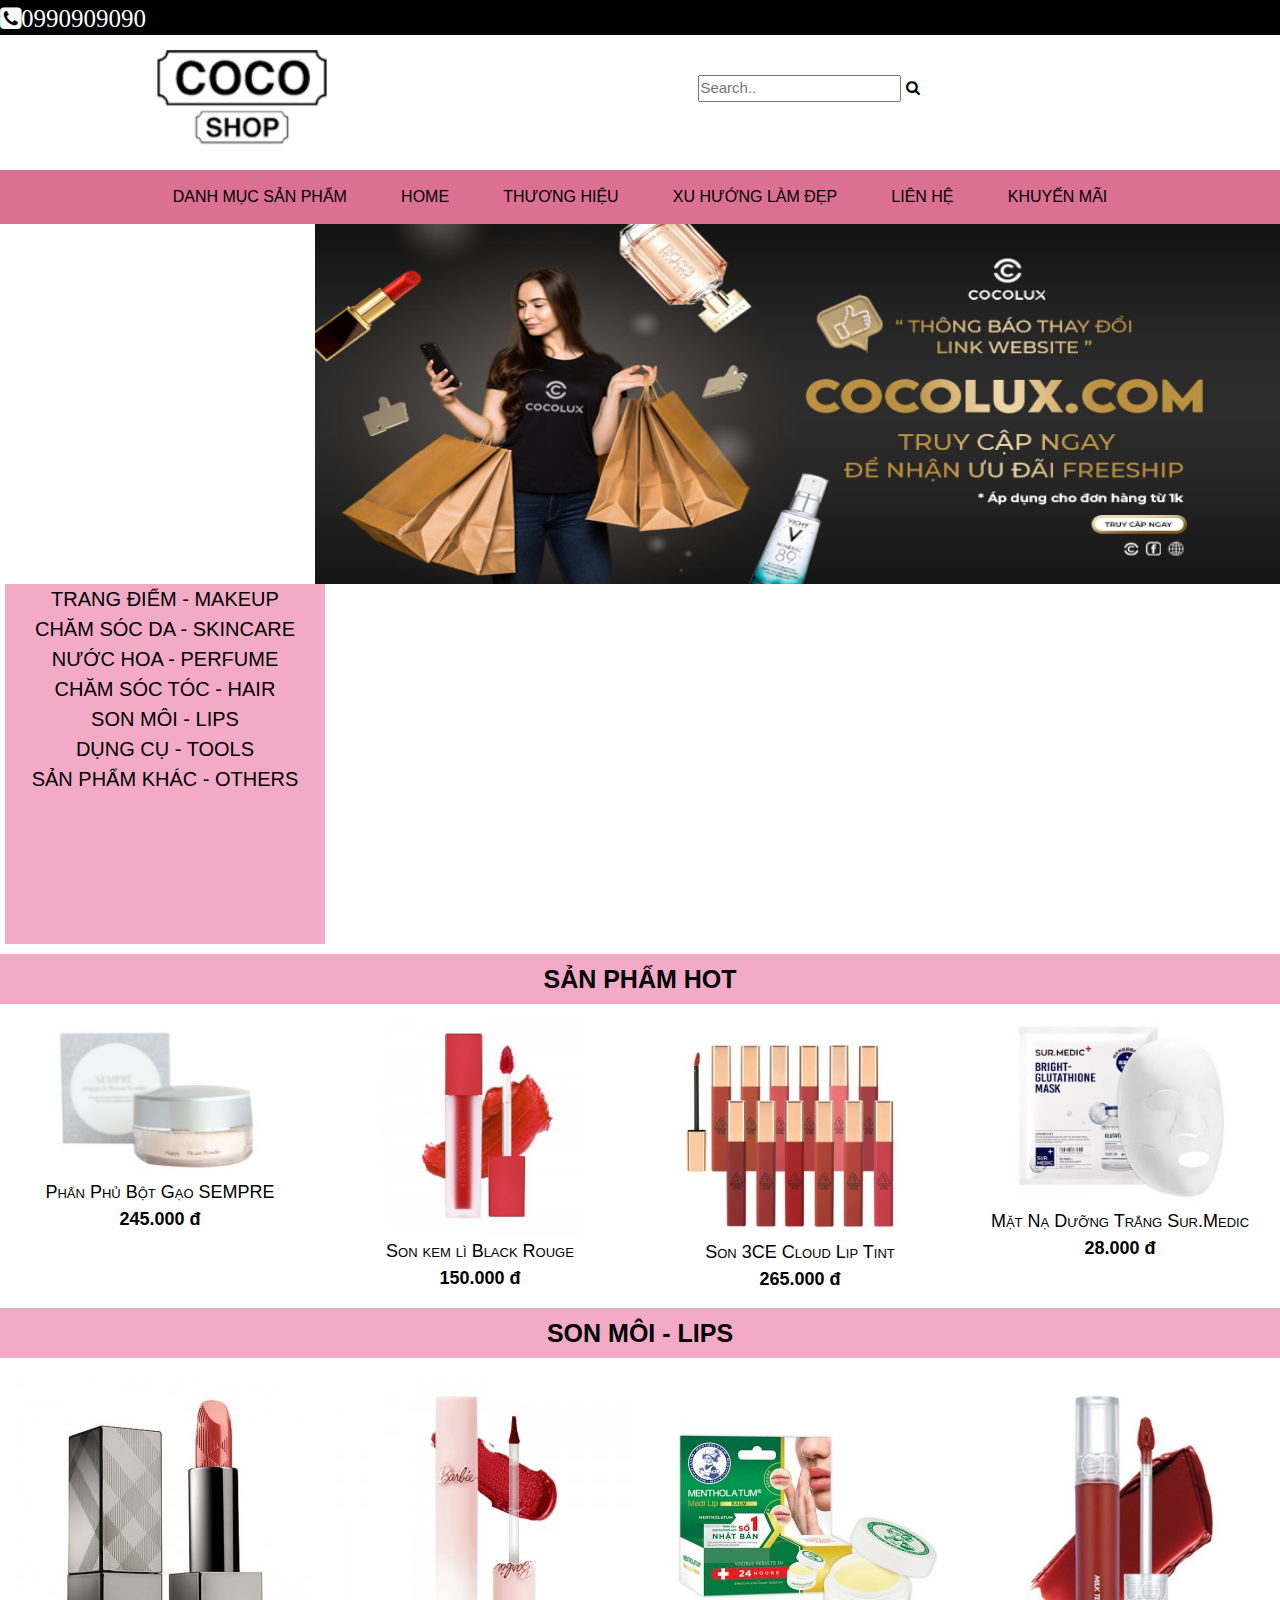
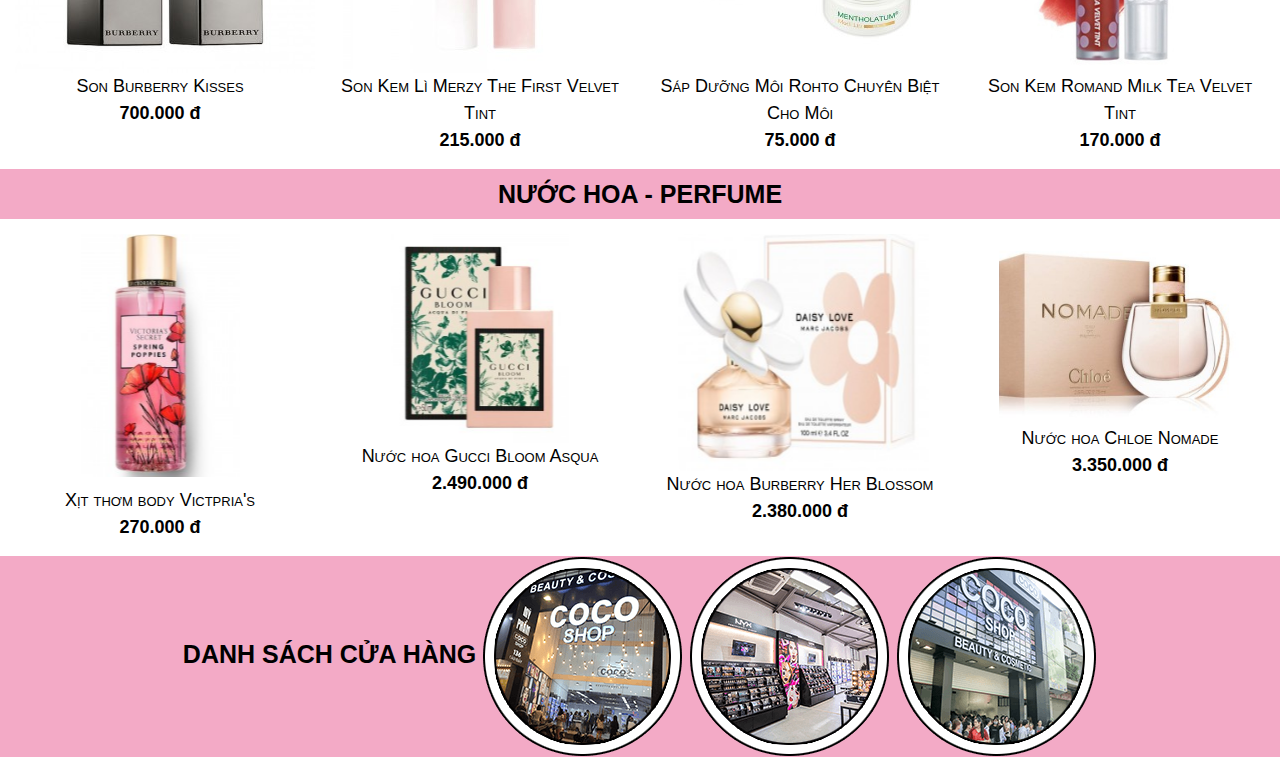
<file: index.html>
<!DOCTYPE html>
<html>
    <head>
        <meta charset="utf-8">
        <title>texthu1</title>
        <link rel="stylesheet" href="css/demo.css">
        <link rel="stylesheet" href="https://www.w3schools.com/w3css/4/w3.css">
        <link rel="stylesheet" href="https://cdnjs.cloudflare.com/ajax/libs/font-awesome/4.7.0/css/font-awesome.min.css">
    </head>
    <body>
        <div class="container ">
            <header>
                <div class="htop">
                    <div class="phone">
                        <i class="fa fa-phone-square pred">0990909090</i>
                    </div>
                        
                </div>
                <div class="hhome">
                    <div class="logo">
                        <a href="index.html"><img src="img/logohead-min.png"></a>
                       
                    </div>
                    <div id="search" class="item-cha">
                        <form action="">
                            <input type="text" placeholder="Search.." name="search">
                            <label for="search"><a href="#"><i class="fas fa fa-search"></i></a></label>
                        </form>
                    </div>
                    <div class="find"></div>
                </div>
                
            </header>
                <nav>
                    <div class="menu">
                        <ul class="hmenu">
                            <li><a href="#">DANH MỤC SẢN PHẨM</a></li>
                            <li><a href="#">HOME</a></li>
                            <li><a href="thuonghieu.html">THƯƠNG HIỆU</a></li>
                            <li><a href="xuhuong.html">XU HƯỚNG LÀM ĐẸP</a></li>
                            <li><a href="lienhe.html">LIÊN HỆ</a></li>
                            <li><a href="#">KHUYẾN MÃI</a></li>
                        </ul>
                    </div>
                </nav>
                <aside>
                    
                    
                    <div class="col_4">
                        <img src="img/coco (1).jpg" alt="">
                        <ul class="vmenu">
                            <li><a href="#" >TRANG ĐIỂM - MAKEUP</a><br>
                                <ul class="sub-menu">
                                    <li><a href="kem.html">Kem Lót</a></li>
                                    <li><a href="phannuoc.html">Phấn Nước</a></li>
                                    <li><a href="#">Phấn Phủ</a></li>
                                    <li><a href="#">Kẻ Mắt</a></li>
                                </ul>
                            </li>
                            <li><a href="#" >CHĂM SÓC DA - SKINCARE</a><br>
                                <ul class="sub-menu">
                                    <li><a href="#">Tẩy Trang</a></li>
                                    <li><a href="#">Tẩy Da Chết</a></li>
                                    <li><a href="#">Sữa Dưỡng </a></li>
                                    <li><a href="#">Kem Dưỡng</a></li>
                                    <li><a href="#">Kem Mắt</a></li>
                                    <li><a href="#">Mặt Nạ</a></li>
                                </ul>
                            </li>
                            <li><a href="#" >NƯỚC HOA - PERFUME</a><br>
                                <ul class="sub-menu">
                                    <li><a href="#">Nước Hoa Vùng Kính</a></li>
                                    <li><a href="#">Nước Hoa baby</a></li>

                                </ul>
                            </li>
                            <li><a href="#" >CHĂM SÓC TÓC - HAIR</a><br>
                                <ul class="sub-menu">
                                    <li><a href="#">Thuốc Nhuộm Tóc</a></li>
                                    <li><a href="#">Dầu Gọi/ Xả</a></li>
                                    <li><a href="#">Dưỡng Tóc</a></li>
                                    <li><a href="#">Ủ Tóc</a></li>
                                </ul>
                            </li>
                            <li><a href="#" >SON MÔI - LIPS</a><br>
                                <ul class="sub-menu">
                                    <li><a href="#">Son Dưỡng</a></li>
                                    <li><a href="#">Son Kem</a></li>
                                    <li><a href="#">Son Thỏi</a></li>
                                    <li><a href="#">Sản Phẩm Dưỡng Môi</a></li>
                                </ul>
                            </li>
                            <li><a href="#" >DỤNG CỤ - TOOLS</a><br>
                                <ul class="sub-menu">
                                    <li><a href="#">Mi Gỉa</a></li>
                                    <li><a href="#">Bông Tẩy Trang</a></li>
                                    <li><a href="#">Cọ Trang Điểm</a></li>
                                    <li><a href="#">Giấy Thấm Dầu</a></li>
                                </ul>
                            </li>
                            <li><a href="#" >SẢN PHẨM KHÁC - OTHERS</a>
                                <ul class="sub-menu">
                                    <li><a href="#">Kem Đánh Răng</a></li>
                                    <li><a href="#">Trà Giam Cân</a></li>
                                </ul>
                            </li>
                        </ul>
                    </div>
                </aside>
                <article></article> 
                <footer>SẢN PHẨM HOT </footer>
                <div class="column">
                    <div class="san-pham">
                        <img src="img/hinh3.PNG">
                        <div class="ten">Phấn Phủ Bột Gạo SEMPRE</div>
                        <div class="gia"> 245.000 đ
                        </div>
                    </div>
                </div>

                <div class="column">
                    <div class="san-pham">
                        <img src="img/hinh4.PNG">
                        <div class="ten">Son kem lì Black Rouge</div>
                        <div class="gia"> 150.000 đ
                        </div>
                    </div>
                </div>

                <div class="column">
                    <div class="san-pham">
                        <img src="img/hinh5.PNG">
                        <div class="ten">Son 3CE Cloud Lip Tint</div>
                        <div class="gia"> 265.000 đ
                        </div>
                    </div>
                </div>

                <div class="column">
                    <div class="san-pham">
                        <img src="img/hinh6.PNG">
                        <div class="ten">Mặt Nạ Dưỡng Trắng Sur.Medic</div>
                        <div class="gia"> 28.000 đ
                        </div>
                    </div>
                </div>
            
            <footer>SON MÔI - LIPS</footer>
            <div class="box1">
                <div class="san-pham">
                    <img src="img/T1.jpg">
                    <div class="ten">Son Burberry Kisses</div>
                    <div class="gia"> 700.000 đ
                    </div>
                </div>
            </div>

            <div class="box1">
                <div class="san-pham">
                    <img src="img/T2.jpg">
                    <div class="ten">Son Kem Lì Merzy The First Velvet Tint</div>
                    <div class="gia"> 215.000 đ
                    </div>
                </div>
            </div>
                
            <div class="box1">
                <div class="san-pham">
                    <img src="img/T3.jpg">
                    <div class="ten">Sáp Dưỡng Môi Rohto Chuyên Biệt Cho Môi</div>
                    <div class="gia"> 75.000 đ
                    </div>
                </div>
            </div>

            <div class="box1">
                <div class="san-pham">
                    <img src="img/T4.jpg">
                    <div class="ten">Son Kem Romand Milk Tea Velvet Tint</div>
                    <div class="gia"> 170.000 đ
                    </div>
                </div>
            </div>
            <footer>NƯỚC HOA - PERFUME </footer>
            <div class="box1">
                <div class="san-pham">
                    <img src="img/t1.PNG">
                    <div class="ten">Xịt thơm body Victpria's</div>
                    <div class="gia"> 270.000 đ
                    </div>
                </div>
            </div>

            <div class="box1">
                <div class="san-pham">
                    <img src="img/t2.PNG">
                    <div class="ten">Nước hoa Gucci Bloom Asqua</div>
                    <div class="gia"> 2.490.000 đ
                    </div>
                </div>
            </div>

            <div class="box1">
                <div class="san-pham">
                    <img src="img/t3.PNG">
                    <div class="ten">Nước hoa Burberry Her Blossom</div>
                    <div class="gia"> 2.380.000 đ
                    </div>
                </div>
            </div>

            <div class="box1">
                <div class="san-pham">
                    <img src="img/t4.PNG">
                    <div class="ten">Nước hoa Chloe Nomade</div>
                    <div class="gia"> 3.350.000 đ
                    </div>
                </div>
            </div>
                     
               
            <footer>DANH SÁCH CỬA HÀNG
                <img src="img/F1.png">
                <img src="img/f2.png">
                <img src="img/f3.png">
            </footer>


        </div>
    </body>
</html>
</file>
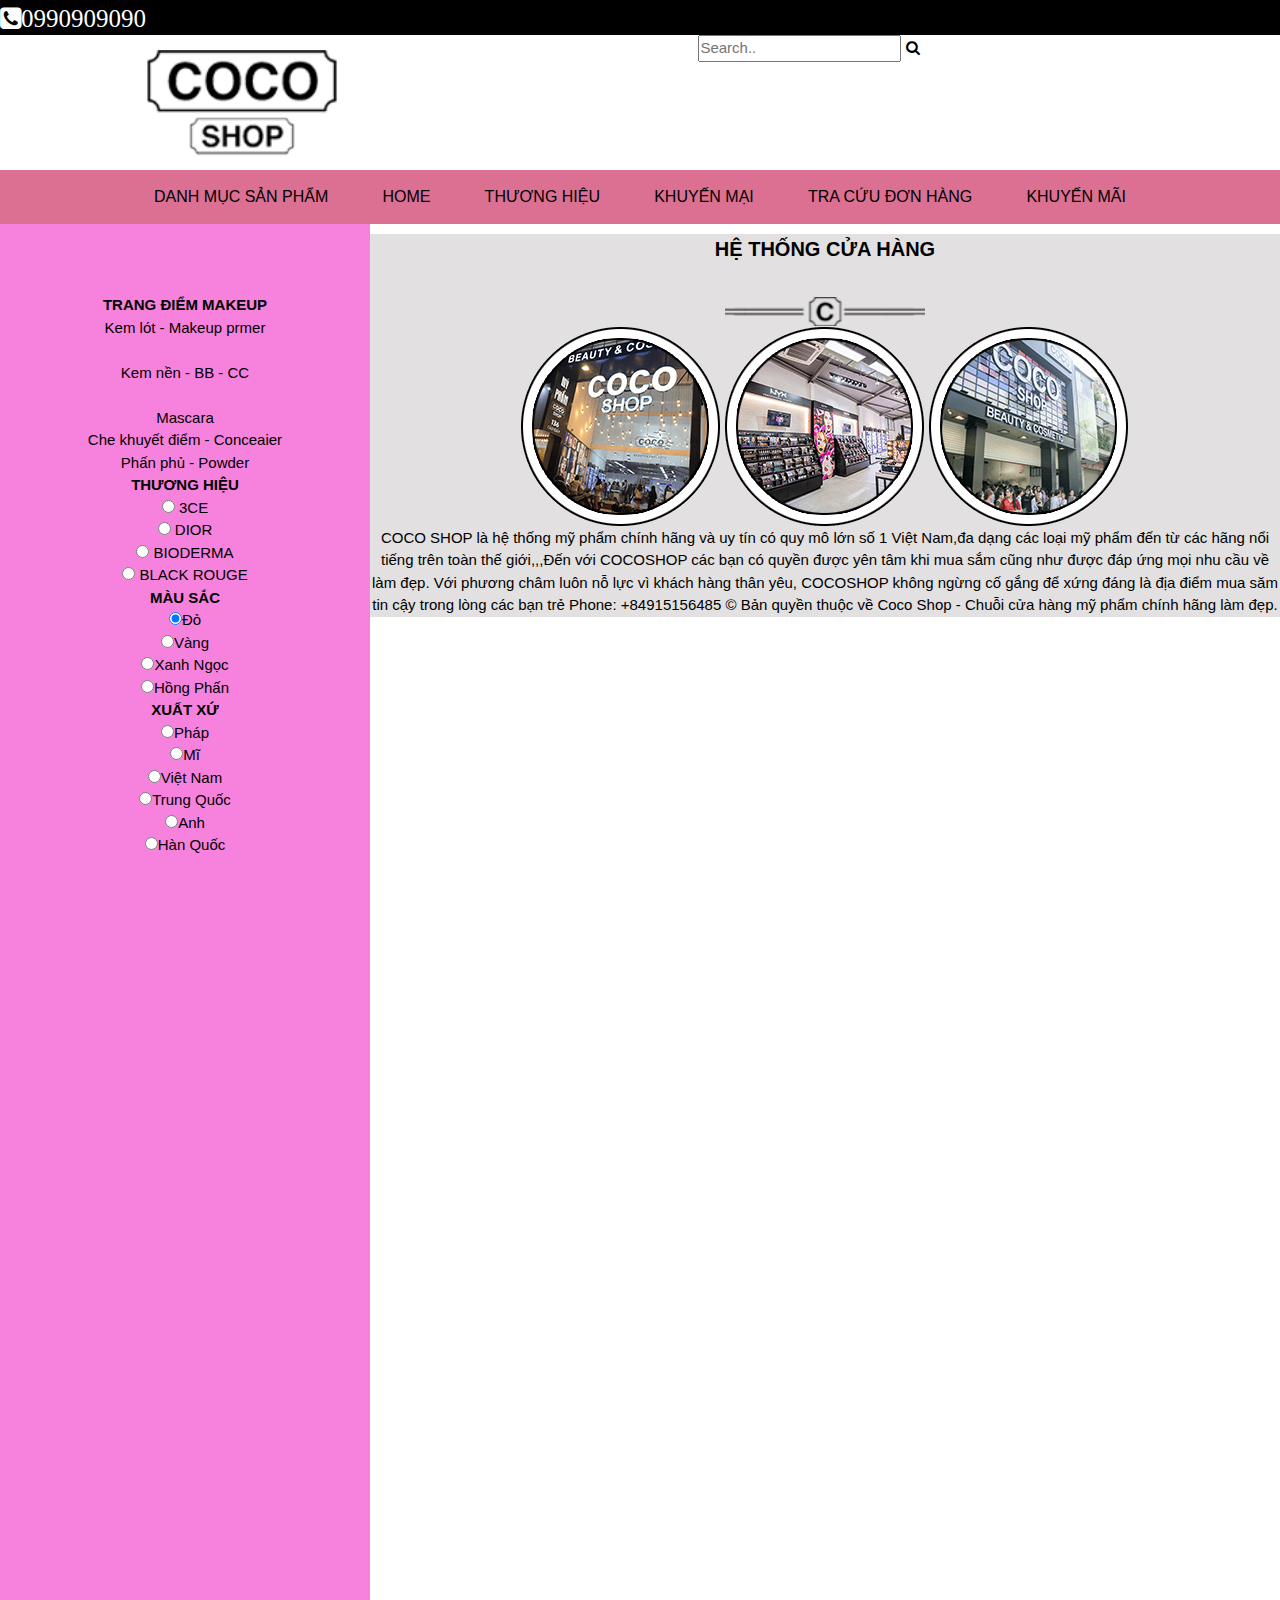
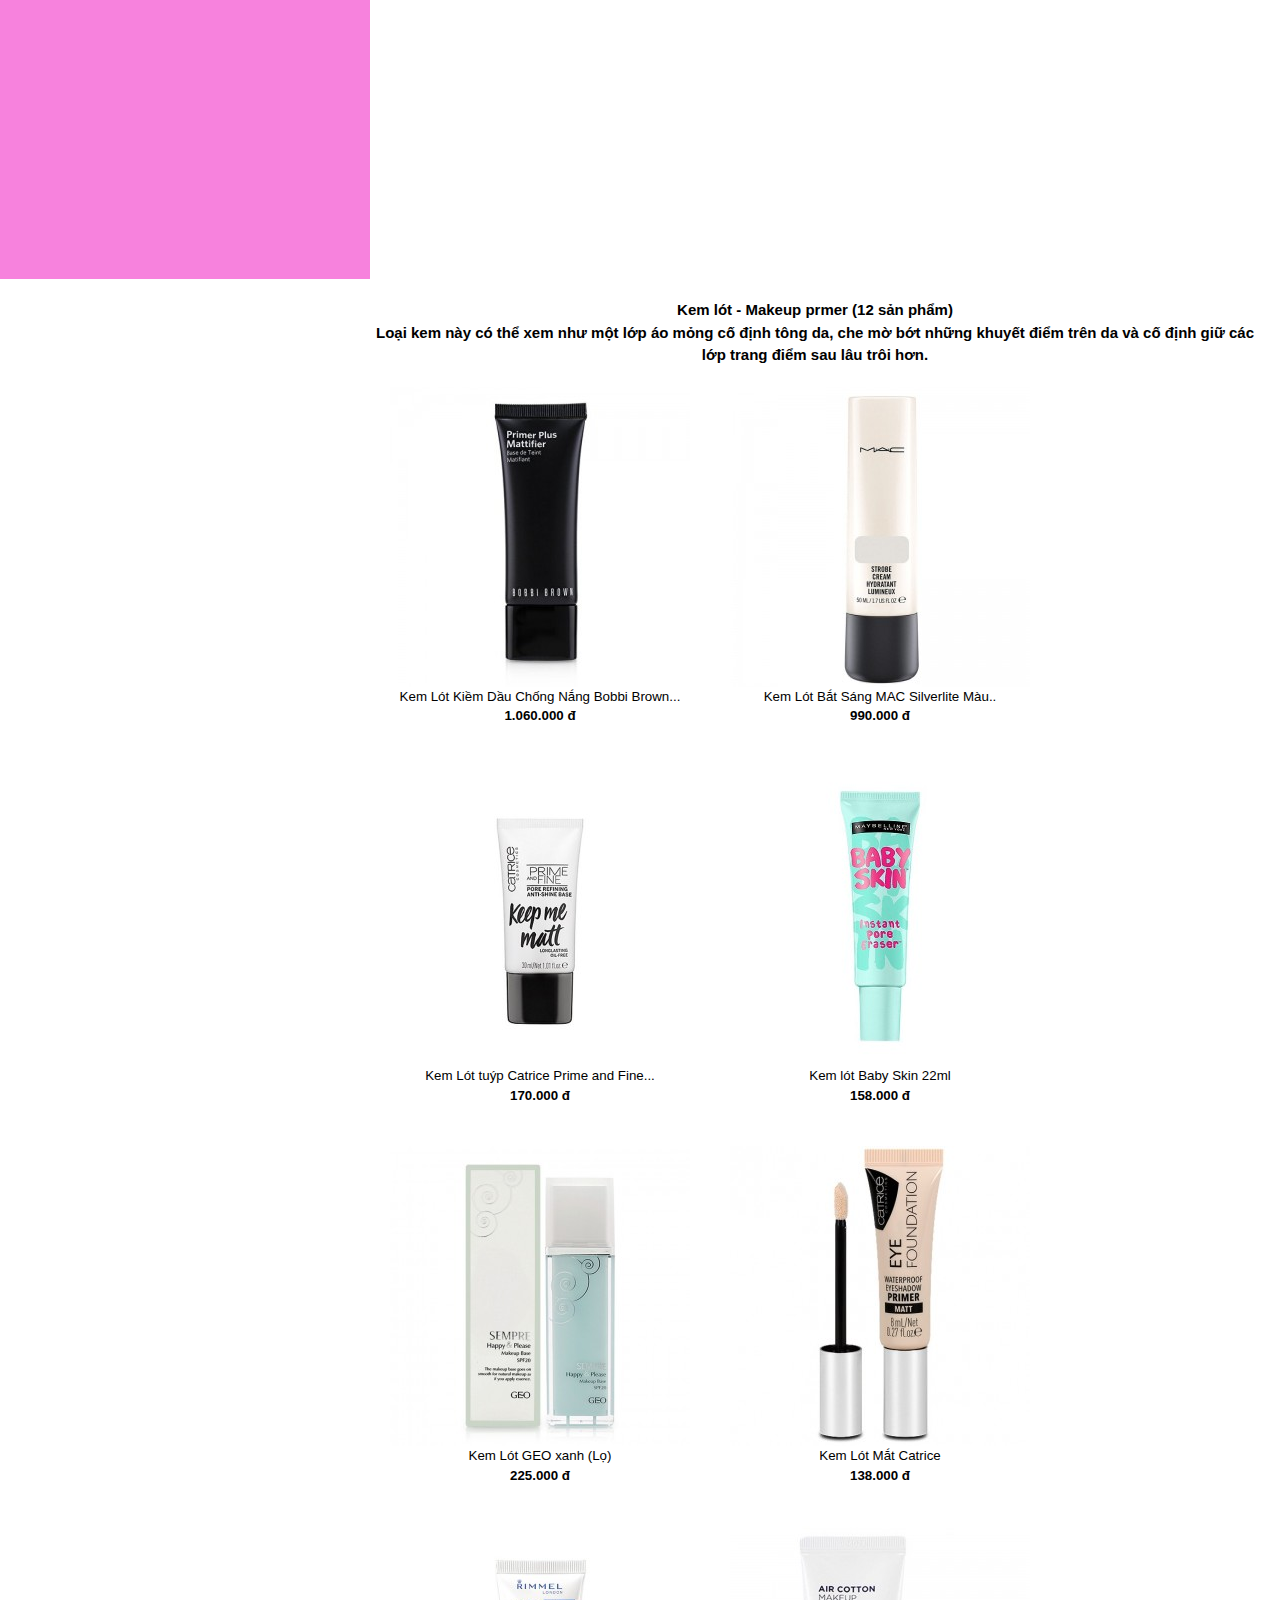
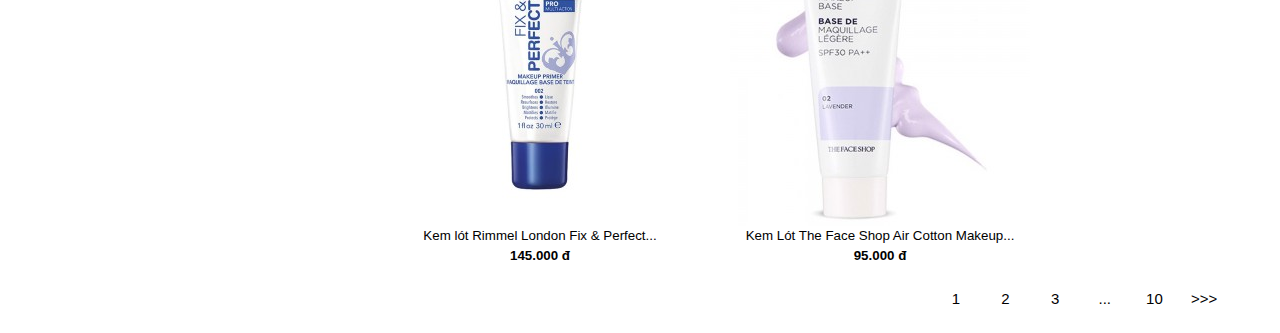
<file: kem.html>
<!DOCTYPE html>
<html>
    <head>
        <meta charset="utf-8">
        <title>Kem lót</title>
        <link rel="stylesheet" href="https://www.w3schools.com/w3css/4/w3.css">
        <link rel="stylesheet" href="https://cdnjs.cloudflare.com/ajax/libs/font-awesome/4.7.0/css/font-awesome.min.css">
    </head>
    <style>
        *{
    padding: 0px;
    margin: 0px;
}
.container{
    min-height: 2000px;
    max-width: 1300px;
    text-align: center;
    margin: 0 auto;
    background-color: white;
}

.hmenu{
    list-style: none;
    background-color: palevioletred;
}
.hmenu>li{
    display: inline-block;
    margin: 0 10px;
    position: relative;
}
.hmenu>li>a{
    text-decoration: none;
    font-size: 12pt;
    color: black;
    display: block;
    padding: 15px;
}
.hhome>.logo{
    width: 15%;
    height: 5px;
    margin: 15px 0px 10px;
    float: left;
}
.hhome>.logo img{
    width: 100%;
}
header{
    width: 100%;
    height: 170px;
    float: left;
    

}
.htop{
    width: 100%;
    height: 35px;
    background-color: black;
}
.htop>.phone{
    color: white;
    float: left;
    font-size: 25px;
}
.hhome{
    width: 100%;
    height: 135px;
    background-color: white
}
.footer{
    background-color: rosybrown;
}
.vmenu>.kem{
    background-color: aqua;
    list-style: none;
    float: left;
    font-size: 20px;
}
.col2>.float{
    float: left;
    list-style: none;
    min-height: 300px;
    width: 26%;
    background-color: paleturquoise;
    font-size: 15px;
    font-variant: small-caps;
    margin: 5px;
    bottom: 5px;
}
.col2>.right{
    
    list-style: none;
    font-weight: bold;
    font-size: 15px;

}


aside{
    margin: 0 auto;
    width: 370px;
    min-height: 1655px;
    background-color: rgb(247, 130, 221);
    float: left;
    padding: 70px;
}

article{
    padding: 20px;
    width: 930px;
    min-height: 550px;
    background-color: white;
    float: right;

}
.kem{
    font-weight: bold;
}
.hmenu>li:hover>a{
    color: plum;
}
.trangdiemakeup a{
    text-decoration: none;
    color: black;
}
.trangdiemakeup a:hover{
    text-decoration: underline;
}
.sneaker img{
    width: 250px;
    border-radius: 20px;
    padding-top: 10px ;
    
}
.shoes .Cushion a{
    font-size: 10pt;
    color: black;
    text-decoration: none;
    text-align: center;
    float: left;
    padding: 20px;

}
tr td{
    width: 30px;
    border-collapse: separate;
    text-align: center;
    
}
table{
    width: 300px;
    margin-right: 30px;
}

td:hover {
    background-color: rgb(131, 121, 121);
    transition: 1.5s;
}
footer img:hover{
    transition: none;
    transform: none;
}
footer img{
    width: 200px;
}
footer{
    background-color: #cac6c68a;
}
footer .product3{
    margin-left: 100px;
}
h4{
    font-weight: bold;
   text-align: center;
    
}

    </style>
    <body>
        <div class="container ">
            <header>
                <div class="htop">
                    <div class="phone">
                        <i class="fa fa-phone-square pred">0990909090</i> 
                    </div>
                </div>
                <div class="hhome">
                    <div class="logo">
                        <a href="index.html"><img src="img/logohead-min.png"></a>
                    </div>
                    <div id="search" class="item-cha">
                        <form action="">
                            <input type="text" placeholder="Search.." name="search">
                            <label for="search"><a href="#"><i class="fas fa fa-search"></i></a></label>
                        </form>
                    </div>
                    <div class="find"></div>
                </div>
                
            </header>
                <nav>
                    <div class="menu">
                        <ul class="hmenu">
                            <li><a href="#">DANH MỤC SẢN PHẨM</a></li>
                            <li><a href="#">HOME</a></li>
                            <li><a href="#">THƯƠNG HIỆU</a></li>
                            <li><a href="#">KHUYẾN MẠI</a></li>
                            <li><a href="#">TRA CỨU ĐƠN HÀNG</a></li>
                            <li><a href="#">KHUYẾN MÃI</a></li>
                        </ul>
                    </div>
                </nav>
                <aside>
                    <p><b>TRANG ĐIỂM MAKEUP</b></p>
                    <div class="trangdiemakeup">
                    
                    <p><a href=""> Kem lót - Makeup prmer</a></p><br>
                    <p><a href=""> Kem nền - BB - CC</a></p><br>
                    <p><a href="">Mascara</a></p>
                    <p><a href="">Che khuyết điểm - Conceaier</a></p>
                    <p><a href="">Phấn phủ - Powder</a></p>
        
                    </div>
                    <p><b>THƯƠNG HIỆU</b></p>
                    <label class="thuonghieu">
                        <input type="radio" name="thuonghieu"> 3CE <br>
                        <input type="radio" name="thuonghieu"> DIOR<br>
                        <input type="radio" name="thuonghieu"> BIODERMA <br>
                        <input type="radio" name="thuonghieu">  BLACK ROUGE
                    </label>
                    <p><b>MÀU SẮC</b></p>
                    <label class="mausac">
                        <label><input type="radio" name="gender" checked>Đỏ </label><br>
                        <label><input type="radio" name="gender" >Vàng </label><br>
                        <label><input type="radio" name="gender" >Xanh Ngọc </label><br>
                        <label><input type="radio" name="gender" >Hồng Phấn </label>
                    </label>
                    <p><b>XUẤT XỨ</b></p>
                    <label class="xuatxu">
                        <input type="radio" name="xuatxu">Pháp <br>
                        <input type="radio" name="xuatxu">Mĩ <br>
                        <input type="radio" name="xuatxu">Việt Nam<br>
                        <input type="radio" name="xuatxu">Trung Quốc <br>
                        <input type="radio" name="xuatxu">Anh <br>
                        <input type="radio" name="xuatxu">Hàn Quốc <br>
                    </label>
                </aside>
                <article>
                    <div class="kem">
                        <p>Kem lót - Makeup prmer (12 sản phẩm)</p>
                        <p>Loại kem này có thể xem như một lớp áo mỏng cố định tông da, che mờ bớt những khuyết điểm trên da và cố định giữ các lớp trang điểm sau lâu trôi hơn.</p>
                    </div>
                    <div class="shoes">
                        <div class="Cushion">
                        <a href="#">
                            <img src="img/A1.jpg">
                            <p>Kem Lót Kiềm Dầu Chống Nắng Bobbi Brown...</p>
                            <b class="maudo">1.060.000 đ</b>
                        </a>
                    </div>
                    <div class="Cushion">
                        <a href="#">
                            <img src="img/A2.jpg">
                            <p>Kem Lót Bắt Sáng MAC Silverlite Màu..</p>
                            <b class="maudo">990.000 đ</b>
                        </a>
                    </div>
                    <div class="Cushion">
                        <a href="#">
                            <img src="img/A3.jpg">
                            <p>Kem Lót tuýp Catrice Prime and Fine...</p>
                            <b class="maudo">170.000 đ</b>
                        </a>
                    </div>
                    <div class="Cushion">
                        <a href="#">
                            <img src="img/A4.jpg">
                            <p>Kem lót Baby Skin 22ml</p>
                            <b class="maudo">158.000 đ</b>
                        </a>
                    </div>
                    <div class="Cushion">
                        <a href="#">
                            <img src="img/A5.jpg">
                            <p>Kem Lót GEO xanh (Lọ)</p>
                            <b class="maudo">225.000 đ</b>
                        </a>
                    </div>
                    <div class="Cushion">
                        <a href="#">
                            <img src="img/A7.jpg">
                            <p>Kem Lót Mắt Catrice</p>
                            <b class="maudo">138.000 đ</b>
                        </a>
                    </div>
                    <div class="Cushion">
                        <a href="#">
                            <img src="img/A8.jpg">
                            <p>Kem lót Rimmel London Fix & Perfect...</p>
                            <b class="maudo">145.000 đ</b>
                        </a>
                    </div>
                    <div class="Cushion">
                        <a href="#">
                            <img src="img/A6.jpg">
                            <p>Kem Lót The Face Shop Air Cotton Makeup...</p>
                            <b class="maudo">95.000 đ</b>
                        </a>
                    </div>
                    
                    <table border="0" align="right">
                        <a href="sanpham.html">
                        <tr>
                            <td>1</td>
                            <td>2</td>
                            <td>3</td>
                            <td>...</td>
                            <td>10</td>
                            <td>>>></td>
                        </tr>
                    </a>
                    </table>

                    </article>
                    <footer>
                        <div class="lienhe footer-item">
                            <h4 >HỆ THỐNG CỬA HÀNG</h4>
                            <br>
                            <img src="img/icon-header.png"><br>
                            <img src="img/F1.png">
                            <img src="img/f2.png">
                            <img src="img/f3.png">
                            
                        </div>
                        <div class="product footer-item">
                            <div class="product3">
                                <p>COCO SHOP là hệ thống mỹ phẩm chính hãng và uy tín có quy mô lớn số 1 Việt Nam,đa dạng các loại mỹ phẩm đến từ các hãng nổi tiếng trên toàn thế giới,,,Đến  với COCOSHOP các bạn có quyền được yên tâm khi mua sắm cũng như được đáp ứng mọi nhu cầu về làm đẹp. Với phương châm luôn nỗ lực vì khách hàng thân yêu, COCOSHOP không ngừng cố gắng để xứng đáng là địa điểm mua săm tin cậy trong lòng các bạn trẻ

                                    Phone: +84915156485
                                    © Bản quyền thuộc về Coco Shop - Chuỗi cửa hàng mỹ phẩm chính hãng làm đẹp. </p>
                        </div>
                        </div>
                       
                    </footer>
    </div>
                
    </body>
</html>
</file>
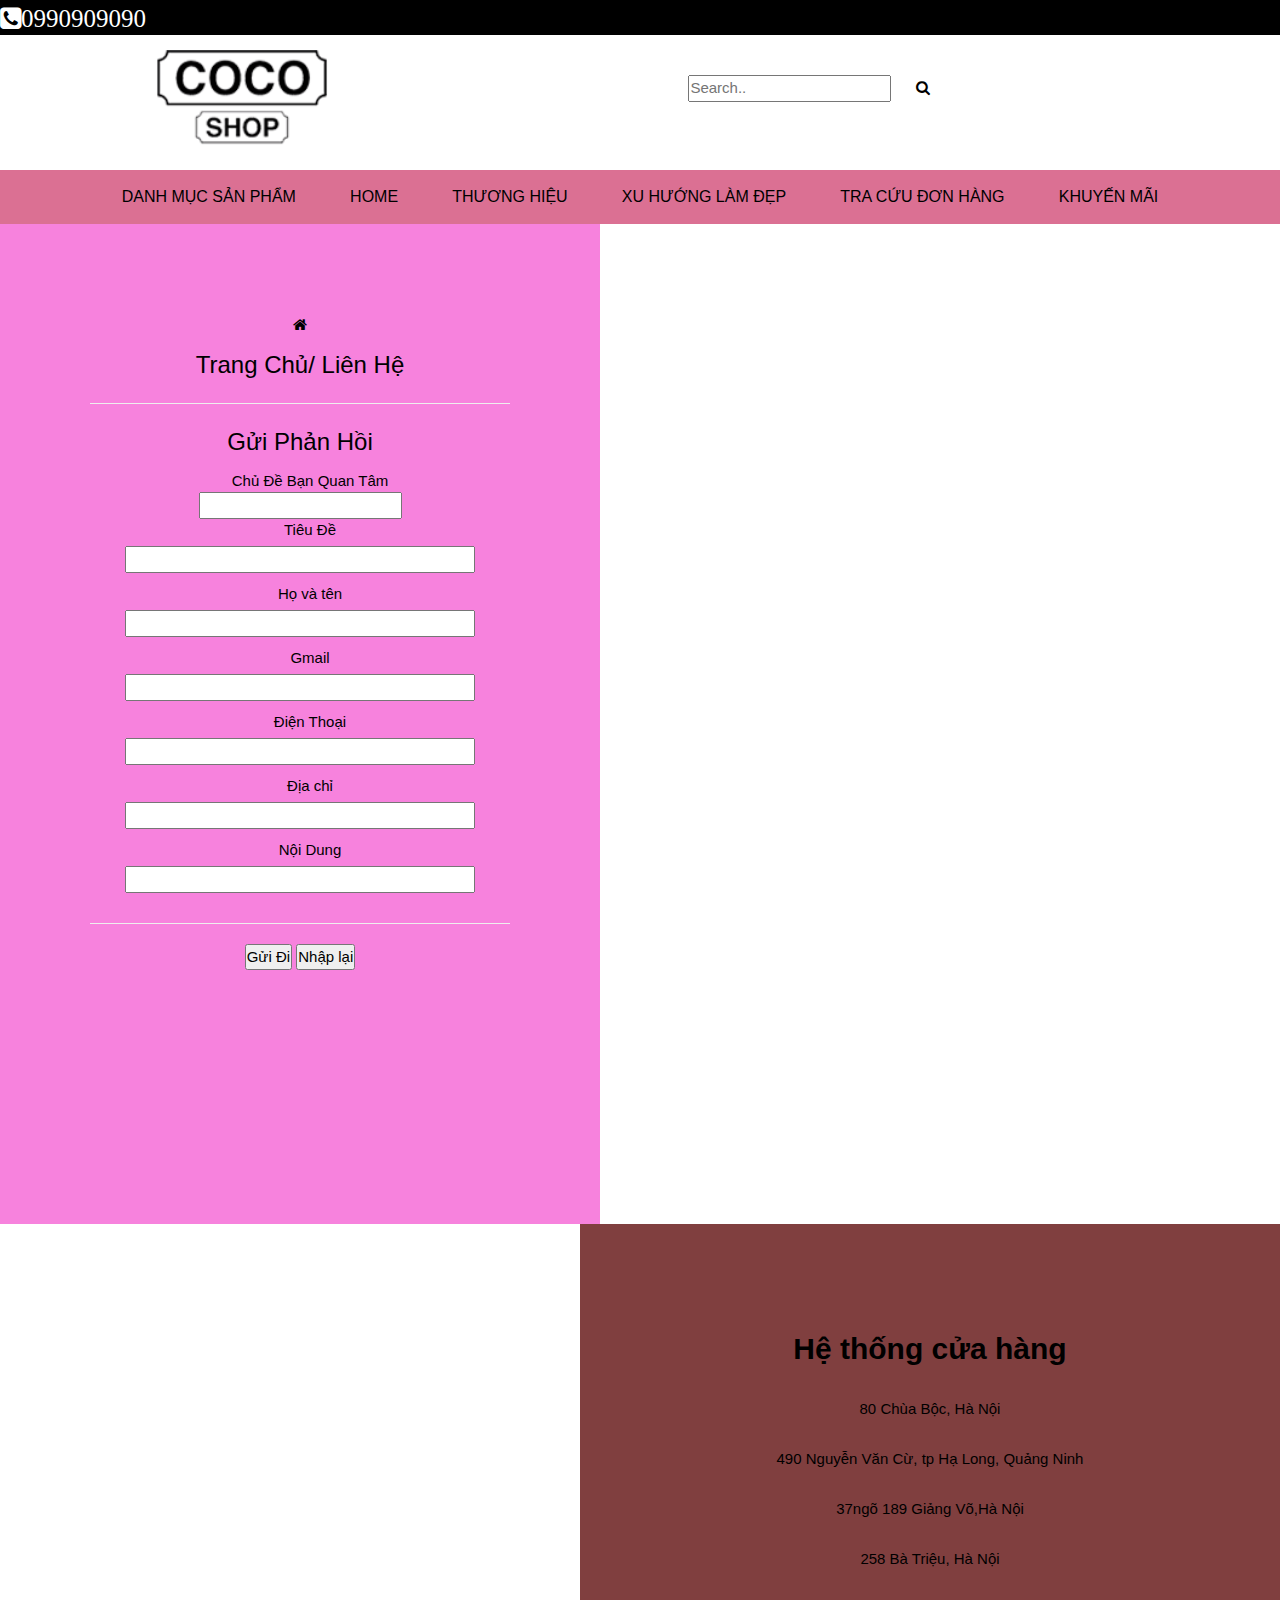
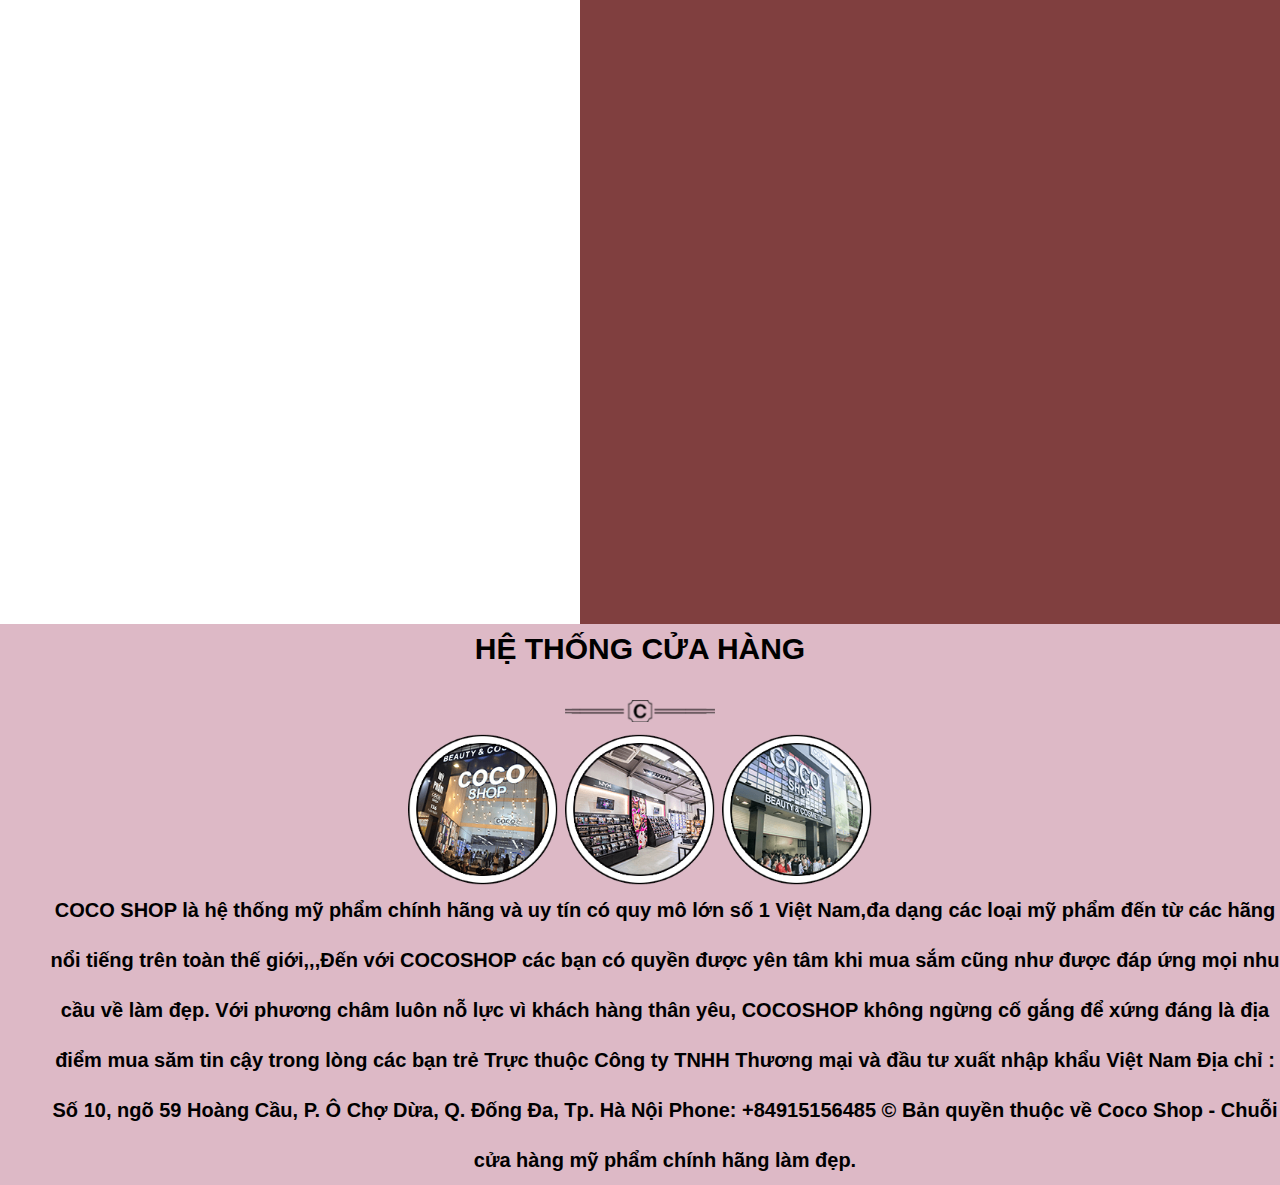
<file: lienhe.html>
<!DOCTYPE html>
<html>
    <head>
        <meta charset="utf-8">
        <title>texthu1</title>
        <link rel="stylesheet" href="css/demo.css">
        <link rel="stylesheet" href="https://www.w3schools.com/w3css/4/w3.css">
        <link rel="stylesheet" href="https://cdnjs.cloudflare.com/ajax/libs/font-awesome/4.7.0/css/font-awesome.min.css">
    </head>
    <style>
        aside{
    margin: 0 auto;
    width: 600px;
    min-height: 1000px;
    background-color: rgb(247, 130, 221);
    float: left;
    padding: 90px;
}

article{
    padding: 90px;
    width: 700px;
    min-height: 1000px;
    background-color:rgb(128, 63, 63);
    float: right;

}
.control{
    width: 350px;
    margin: 5px 10px 10px 10px;
    outline: none;
    font-variant: small-caps;
    
}

label{
    color: black;
    margin-left: 20px;
}
footer img{
    width: 150px;
}
footer{
    background-color: #cac6c68a;
   
}
footer .product3{
    margin-left: 50px;
    font-size: 20px;
}
h2{
    font-weight: bold;
   
                
}



    </style>
    <body>
        <div class="container ">
            <header>
                <div class="htop">
                    <div class="phone">
                        <i class="fa fa-phone-square pred">0990909090</i>

                    </div>
                </div>
                <div class="hhome">
                    <div class="logo">
                        <a href="index.html"><img src="img/logohead-min.png"></a>
                       
                    </div>
                    <div id="search" class="item-cha">
                        <form action="">
                            <input type="text" placeholder="Search.." name="search">
                            <label for="search"><a href="#"><i class="fas fa fa-search"></i></a></label>
                        </form>
                    </div>
                    <div class="find"></div>
                </div>
                
            </header>
                <nav>
                    <div class="menu">
                        <ul class="hmenu">
                            <li><a href="#">DANH MỤC SẢN PHẨM</a></li>
                            <li><a href="#">HOME</a></li>
                            <li><a href="thuonghieu.html">THƯƠNG HIỆU</a></li>
                            <li><a href="#">XU HƯỚNG LÀM ĐẸP</a></li>
                            <li><a href="#">TRA CỨU ĐƠN HÀNG</a></li>
                            <li><a href="#">KHUYẾN MÃI</a></li>
                        </ul>
                    </div>
                </nav>
                <aside>
                    <i class="fa fa-home"></i>
                    <h3>Trang Chủ/ Liên Hệ</h3>
                    
                    <hr>
                    <h3>Gửi Phản Hồi</h3>
                    <form action="">
                        <label for="">Chủ Đề Bạn Quan Tâm</label><br>
                        <input list="Chủ Đề Bạn Quan Tâm">
                        <datalist id="Chủ Đề Bạn Quan Tâm">
                            <option value="Thông báo lỗi"></option>
                            <option value="Chủ bạn quan tâm"></option>
                            <option value="Góp ý cải tiến"></option>
                            
                        </datalist><br>
                        <label >Tiêu Đề</label><br>
                        <input class="control" type="text"><br>
                
                        <label >Họ và tên</label><br>
                        <input class="control" type="text"><br>

                        <label >Gmail</label><br>
                        <input class="control" type="text"><br>

                        <label >Điện Thoại</label><br>
                        <input class="control" type="text"><br>

                        <label >Địa chỉ</label><br>
                        <input class="control" type="text"><br>
                        <label >Nội Dung</label><br>
                        <input class="control" type="text"><br>
                        <hr>
                        <button type="submit">Gửi Đi</button>

                        <button type="reset">Nhập lại</button>

                    </form>    
                </aside>
                <article>
                    <h2>Hệ thống cửa hàng</h2>
                    <p>80 Chùa Bộc, Hà Nội</p>
                    <p>490 Nguyễn Văn Cừ, tp Hạ Long, Quảng Ninh</p>
                    <p>37ngõ 189 Giảng Võ,Hà Nội</p>
                    <p>258 Bà Triệu, Hà Nội</p>
                </article>
                <footer>
                    <footer>
                        <div class="lienhe footer-item">
                            <h2>HỆ THỐNG CỬA HÀNG</h2>
                            <img src="img/icon-header.png"><br>
                            <img src="img/F1.png">
                            <img src="img/f2.png">
                            <img src="img/f3.png">
                            
                        </div>
                        <div class="product footer-item">
                            <div class="product3">
                                <p>COCO SHOP là hệ thống mỹ phẩm chính hãng và uy tín có quy mô lớn số 1 Việt Nam,đa dạng các loại mỹ phẩm đến từ các hãng nổi tiếng trên toàn thế giới,,,Đến  với COCOSHOP các bạn có quyền được yên tâm khi mua sắm cũng như được đáp ứng mọi nhu cầu về làm đẹp. Với phương châm luôn nỗ lực vì khách hàng thân yêu, COCOSHOP không ngừng cố gắng để xứng đáng là địa điểm mua săm tin cậy trong lòng các bạn trẻ

                                    Trực thuộc Công ty TNHH Thương mại và đầu tư xuất nhập khẩu Việt Nam 
                                    Địa chỉ : Số 10, ngõ 59 Hoàng Cầu, P. Ô Chợ Dừa, Q. Đống Đa, Tp. Hà Nội
                                    Phone: +84915156485
                                    © Bản quyền thuộc về Coco Shop - Chuỗi cửa hàng mỹ phẩm chính hãng làm đẹp. </p>
                        </div>
                        </div>
                       
                    </footer>
                    
                </footer>
</file>
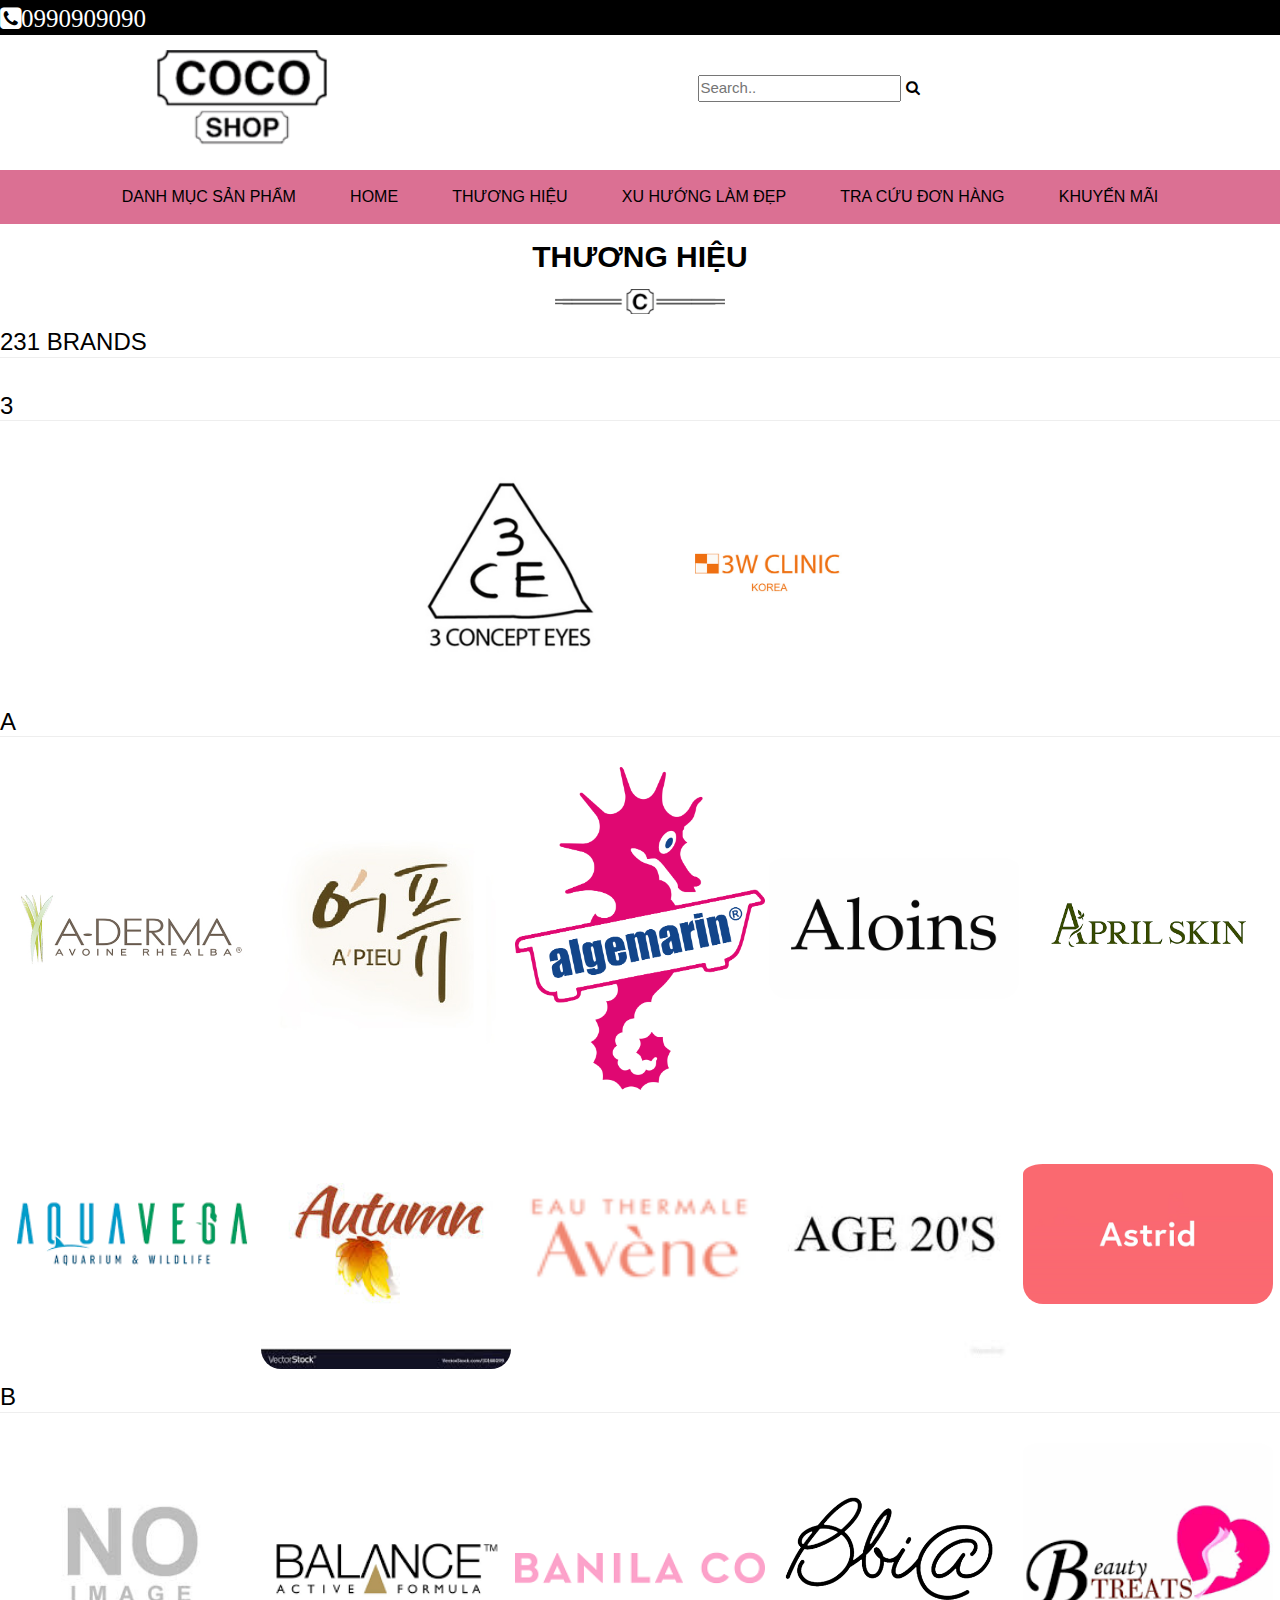
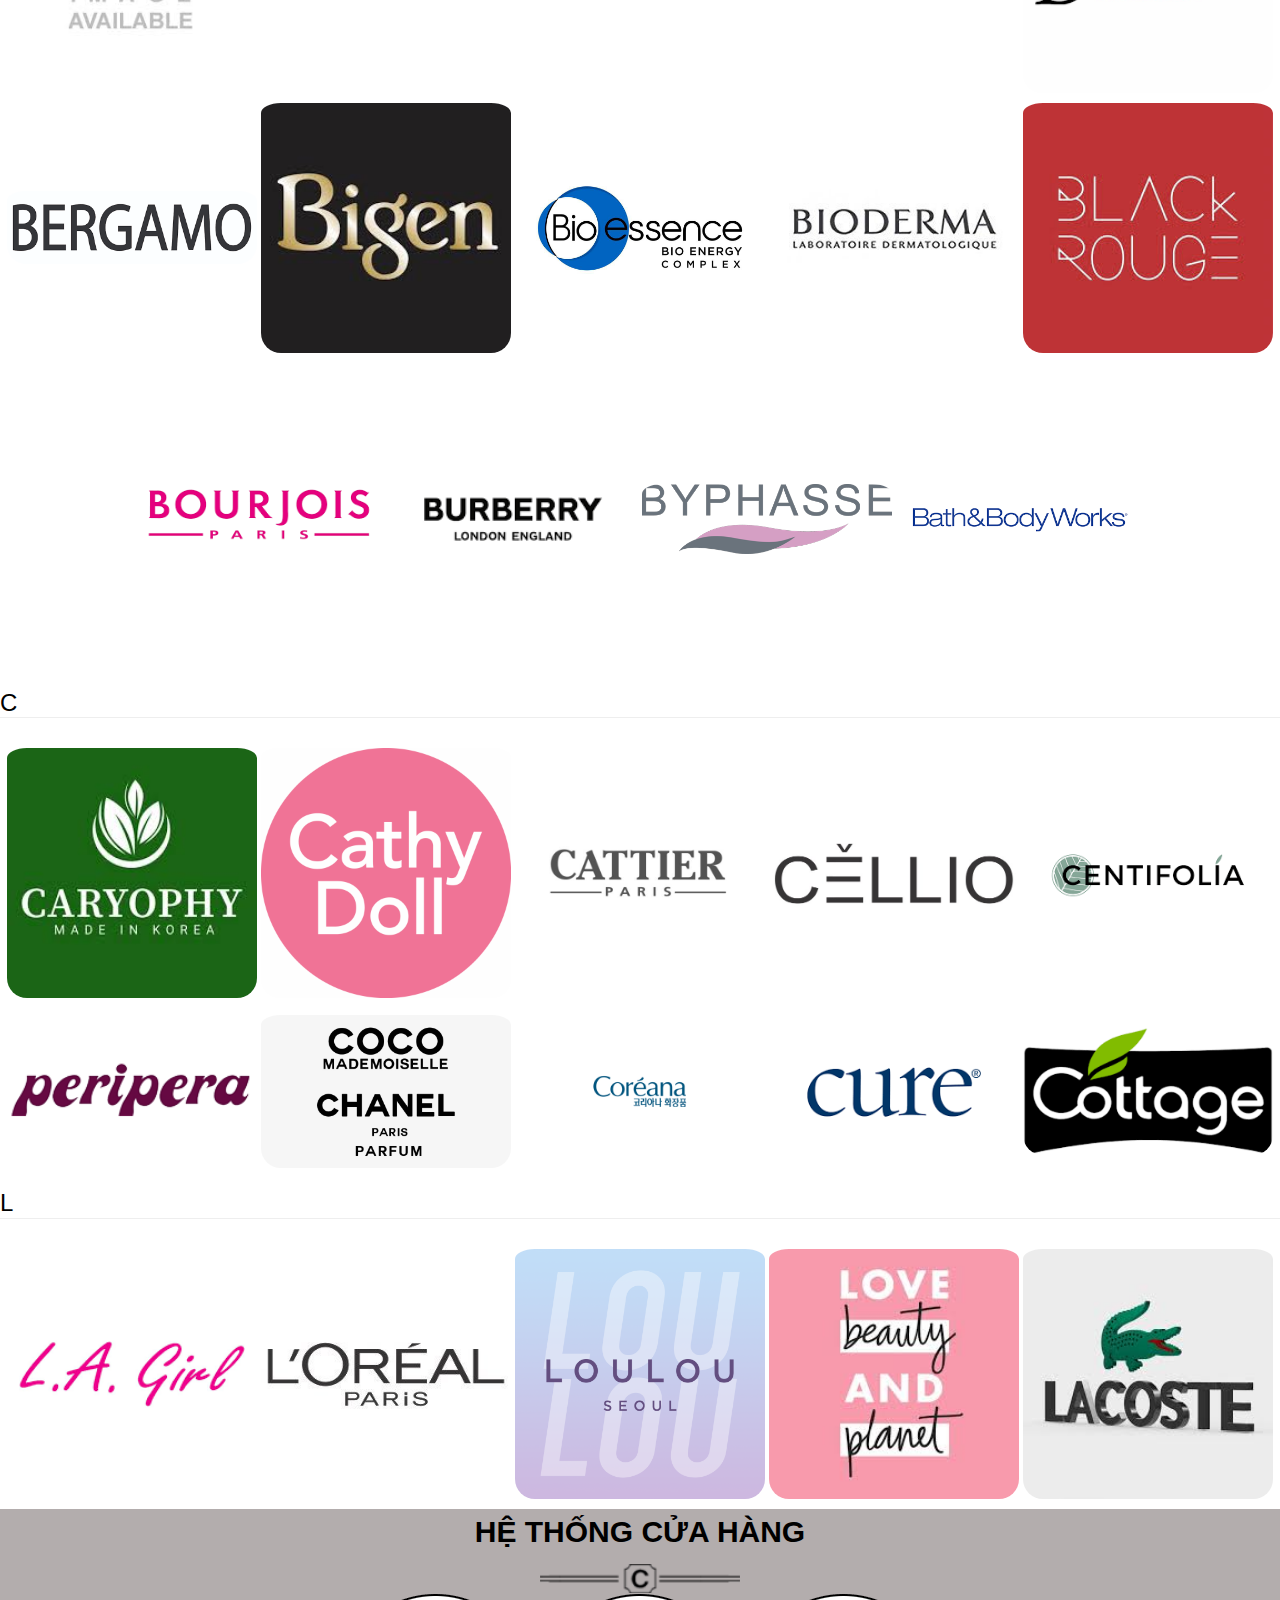
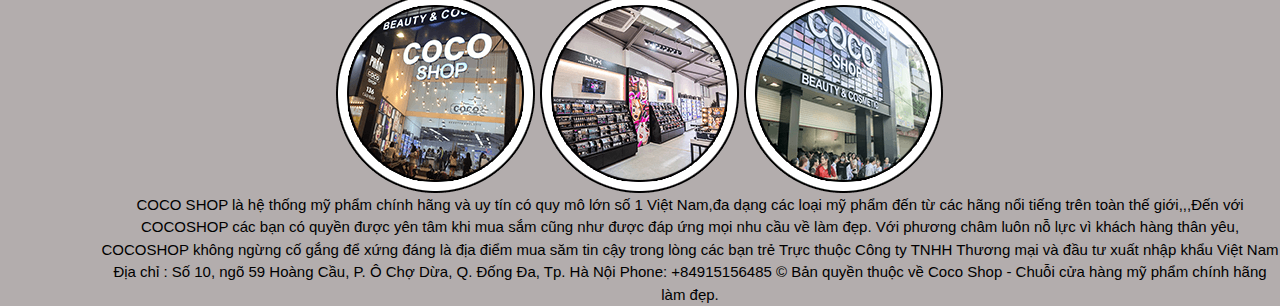
<file: thuonghieu.html>
<!DOCTYPE html>
<html>
    <head>
        <meta charset="utf-8">
        <title>Xu Huong</title>
        <link rel="stylesheet" href="css/demo.css">
        <link rel="stylesheet" href="https://www.w3schools.com/w3css/4/w3.css">
        <link rel="stylesheet" href="https://cdnjs.cloudflare.com/ajax/libs/font-awesome/4.7.0/css/font-awesome.min.css">
    </head>
    <body>
        <style>
            .anh img{
                width: 250px;
                border-radius: 20px;
                padding-top: 10px ;

            }
            h3{
                float: left;
            }
            h2{
                font-weight: bold;
            }
            footer img:hover{
            transition: none;
            transform: none;
            }
            footer img{
                width: 200px;
            }
            footer{
                background-color: #b3adad;
            }
            footer .product3{
                margin-left: 100px;
            }
            
        </style>
        
        <div class="container ">
            <header>
                <div class="htop">
                    <div class="phone">
                        <i class="fa fa-phone-square pred">0990909090</i>

                    </div>
                </div>
                <div class="hhome">
                    <div class="logo">
                        <a href="index.html"><img src="img/logohead-min.png"></a>
                       
                    </div>
                    <div id="search" class="item-cha">
                        <form action="">
                            <input type="text" placeholder="Search.." name="search">
                            <label for="search"><a href="#"><i class="fas fa fa-search"></i></a></label>
                        </form>
                    </div>
                    <div class="find"></div>
                </div>
                
            </header>
                <nav>
                    <div class="menu">
                        <ul class="hmenu">
                            <li><a href="#">DANH MỤC SẢN PHẨM</a></li>
                            <li><a href="#">HOME</a></li>
                            <li><a href="#">THƯƠNG HIỆU</a></li>
                            <li><a href="#">XU HƯỚNG LÀM ĐẸP</a></li>
                            <li><a href="#">TRA CỨU ĐƠN HÀNG</a></li>
                            <li><a href="#">KHUYẾN MÃI</a></li>
                        </ul>
                    </div>
                </nav>
                <aside>
                <div class="thuonghieu">
                    <h2>THƯƠNG HIỆU</h2>
                    <img src="img/icon-header.png">
                </div>
                
                    <h3>231 BRANDS</h3><br>
                    <hr>
                
                <h3>3</h3><br>
                <hr>
                
                <div class="anh">
                    <img src="img/3ce_1.jpg">
                    <img src="img/3w.jpg">
                </div>
                <h3>A</h3><br>
                <hr>
                <div class="anh">
                    <img src="img/a-derma1.jpg">
                    <img src="img/apieu_1.jpg">
                    <img src="img/algemarin.png">
                    <img src="img/maxresdefault-1.jpg">
                    <img src="img/download.png">
                    <img src="img/download-1.png">
                    <img src="img/download-12.jpg">
                    <img src="img/avene.png">
                    <img src="img/download-11.jpg">
                    <img src="img/download-2.png">
                </div>
                <h3>B</h3><br>
                <hr>
                <div class="anh">
                    <img src="img/no-image.jpg">
                    <img src="img/download-20.png">
                    <img src="img/download-4.png">
                    <img src="img/bbia_1_large.png">
                    <img src="img/download-6.png">
                    <img src="img/download-7.png">
                    <img src="img/download-13.jpg">
                    <img src="img/bio-essence.jpg">
                    <img src="img/bioderma2_large.jpg">
                    <img src="img/download-15.jpg">
                    <img src="img/e_large.png">
                    <img src="img/download-8.png">
                    <img src="img/14_large.png">
                    <img src="img/download-5.png">
                </div>
                <h3>C</h3><br>
                <hr>
                <div class="anh">
                    <img src="img/download-16.jpg">
                    <img src="img/cathy-doll-logo-png-5.png">
                    <img src="img/download-17.jpg">
                    <img src="img/img_0_cellio.png">
                    <img src="img/download-12.png">
                    <img src="img/b_e270cfe232964c5c83760ea426d3763e_large.png">
                    <img src="img/300-3002575_coco-chanel-perfume-label-logo-da-chanel-perfume.png">
                    <img src="img/coreana.jpg">
                    <img src="img/images.png">
                    <img src="img/download-18.png">
                    
                </div>
                <h3>L</h3><br>
                <hr>
                <div class="anh">
                    <img src="img/download-80.png">
                    <img src="img/loreal2_large.jpg">
                    <img src="img/loulou_1.png">
                    <img src="img/download-31.jpg">
                    <img src="img/download-30.jpg">   
                </div>
                <footer>
                    <div class="lienhe footer-item">
                        <h2> HỆ THỐNG CỬA HÀNG</h2>
                        <img src="img/icon-header.png"><br>
                        <img src="img/F1.png">
                        <img src="img/f2.png">
                        <img src="img/f3.png">
                        
                    </div>
                    <div class="product footer-item">
                        <div class="product3">
                            <p>COCO SHOP là hệ thống mỹ phẩm chính hãng và uy tín có quy mô lớn số 1 Việt Nam,đa dạng các loại mỹ phẩm đến từ các hãng nổi tiếng trên toàn thế giới,,,Đến  với COCOSHOP các bạn có quyền được yên tâm khi mua sắm cũng như được đáp ứng mọi nhu cầu về làm đẹp. Với phương châm luôn nỗ lực vì khách hàng thân yêu, COCOSHOP không ngừng cố gắng để xứng đáng là địa điểm mua săm tin cậy trong lòng các bạn trẻ

                                Trực thuộc Công ty TNHH Thương mại và đầu tư xuất nhập khẩu Việt Nam 
                                Địa chỉ : Số 10, ngõ 59 Hoàng Cầu, P. Ô Chợ Dừa, Q. Đống Đa, Tp. Hà Nội
                                Phone: +84915156485
                                © Bản quyền thuộc về Coco Shop - Chuỗi cửa hàng mỹ phẩm chính hãng làm đẹp. </p>
                    </div>
                    </div>
                </footer>
                
    </body>
</html>
</file>
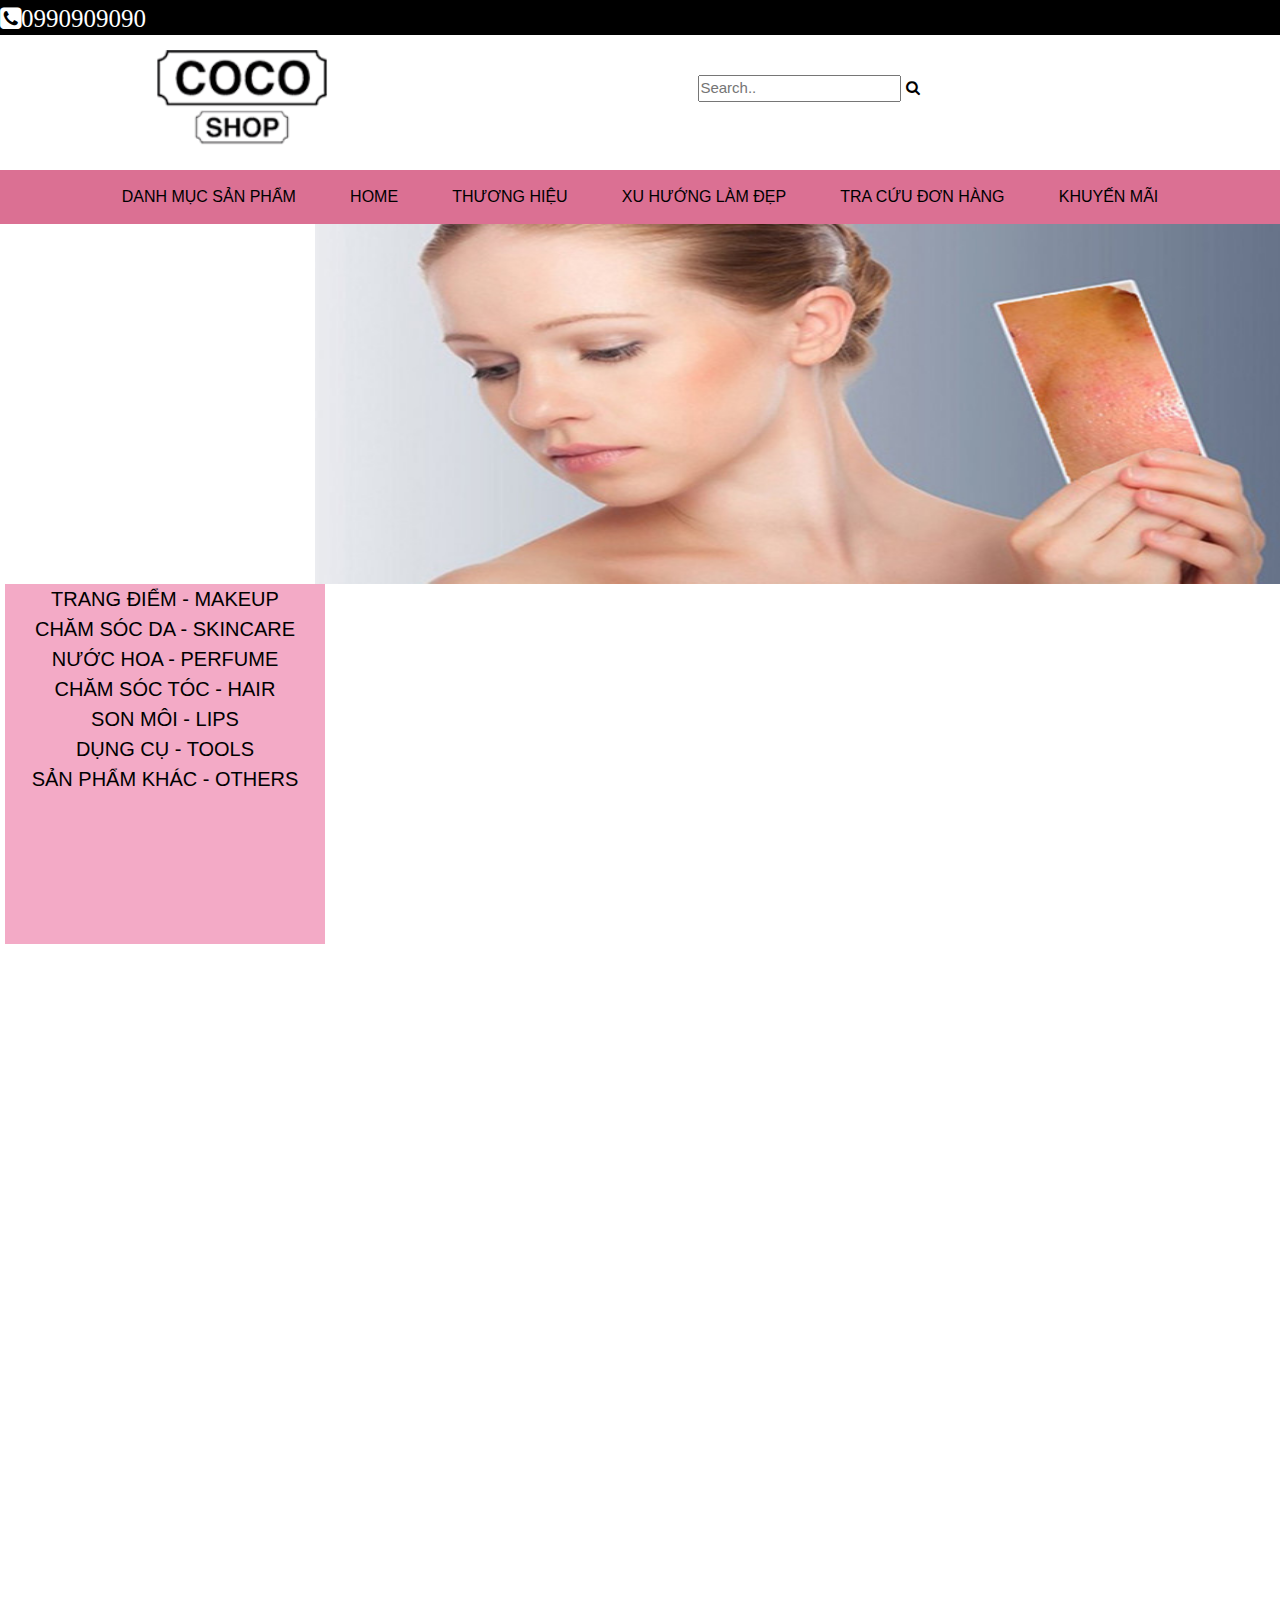
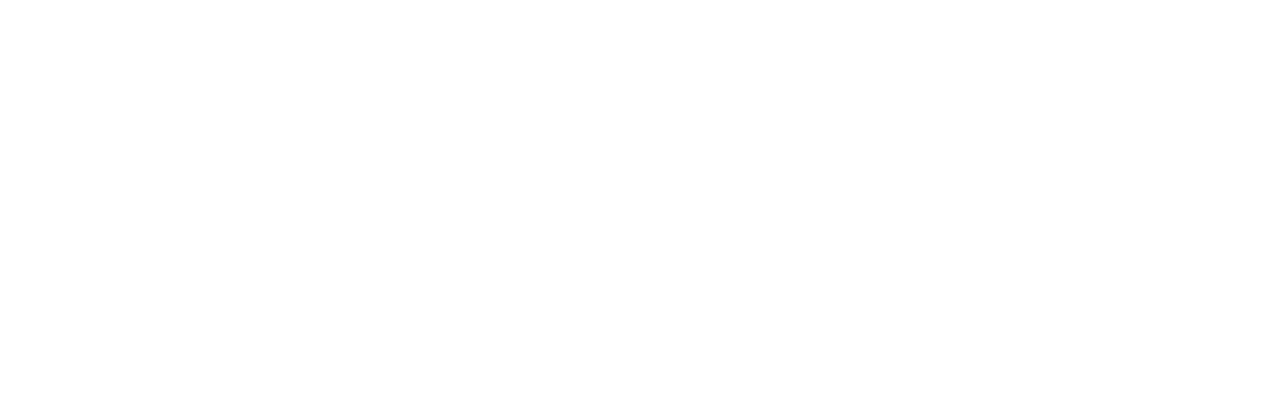
<file: xuhuong.html>
<!DOCTYPE html>
<html>
    <head>
        <meta charset="utf-8">
        <title>XU HƯỚNG</title>
        <link rel="stylesheet" href="css/demo.css">
        <link rel="stylesheet" href="https://www.w3schools.com/w3css/4/w3.css">
        <link rel="stylesheet" href="https://cdnjs.cloudflare.com/ajax/libs/font-awesome/4.7.0/css/font-awesome.min.css">
    </head>
    <style>
        
    </style>
    <body>
        <div class="container ">
            <header>
                <div class="htop">
                    <div class="phone">
                        <i class="fa fa-phone-square pred">0990909090</i>

                    </div>
                </div>
                <div class="hhome">
                    <div class="logo">
                        <a href="index.html"><img src="img/logohead-min.png"></a>
                       
                    </div>
                    <div id="search" class="item-cha">
                        <form action="">
                            <input type="text" placeholder="Search.." name="search">
                            <label for="search"><a href="#"><i class="fas fa fa-search"></i></a></label>
                        </form>
                    </div>
                    <div class="find"></div>
                </div>
                
            </header>
                <nav>
                    <div class="menu">
                        <ul class="hmenu">
                            <li><a href="#">DANH MỤC SẢN PHẨM</a></li>
                            <li><a href="#">HOME</a></li>
                            <li><a href="#">THƯƠNG HIỆU</a></li>
                            <li><a href="#">XU HƯỚNG LÀM ĐẸP</a></li>
                            <li><a href="#">TRA CỨU ĐƠN HÀNG</a></li>
                            <li><a href="#">KHUYẾN MÃI</a></li>
                        </ul>
                    </div>
                </nav>
                <aside>
                    <div class="col_4">
                        <img src="img/coco2.jpg" alt="">
                        <ul class="vmenu">
                            <li><a href="#" >TRANG ĐIỂM - MAKEUP</a><br>
                                <ul class="sub-menu">
                                    <li><a href="kem.html">Kem Lót</a></li>
                                    <li><a href="phannuoc.html">Phấn Nước</a></li>
                                    <li><a href="#">Phấn Phủ</a></li>
                                    <li><a href="#">Kẻ Mắt</a></li>
                                </ul>
                            </li>
                            <li><a href="#" >CHĂM SÓC DA - SKINCARE</a><br>
                                <ul class="sub-menu">
                                    <li><a href="#">Tẩy Trang</a></li>
                                    <li><a href="#">Tẩy Da Chết</a></li>
                                    <li><a href="#">Sữa Dưỡng </a></li>
                                    <li><a href="#">Kem Dưỡng</a></li>
                                    <li><a href="#">Kem Mắt</a></li>
                                    <li><a href="#">Mặt Nạ</a></li>
                                </ul>
                            </li>
                            <li><a href="#" >NƯỚC HOA - PERFUME</a><br>
                                <ul class="sub-menu">
                                    <li><a href="#">Nước Hoa Vùng Kính</a></li>
                                    <li><a href="#">Nước Hoa baby</a></li>

                                </ul>
                            </li>
                            <li><a href="#" >CHĂM SÓC TÓC - HAIR</a><br>
                                <ul class="sub-menu">
                                    <li><a href="#">Thuốc Nhuộm Tóc</a></li>
                                    <li><a href="#">Dầu Gọi/ Xả</a></li>
                                    <li><a href="#">Dưỡng Tóc</a></li>
                                    <li><a href="#">Ủ Tóc</a></li>
                                </ul>
                            </li>
                            <li><a href="#" >SON MÔI - LIPS</a><br>
                                <ul class="sub-menu">
                                    <li><a href="#">Son Dưỡng</a></li>
                                    <li><a href="#">Son Kem</a></li>
                                    <li><a href="#">Son Thỏi</a></li>
                                    <li><a href="#">Sản Phẩm Dưỡng Môi</a></li>
                                </ul>
                            </li>
                            <li><a href="#" >DỤNG CỤ - TOOLS</a><br>
                                <ul class="sub-menu">
                                    <li><a href="#">Mi Gỉa</a></li>
                                    <li><a href="#">Bông Tẩy Trang</a></li>
                                    <li><a href="#">Cọ Trang Điểm</a></li>
                                    <li><a href="#">Giấy Thấm Dầu</a></li>
                                </ul>
                            </li>
                            <li><a href="#" >SẢN PHẨM KHÁC - OTHERS</a>
                                <ul class="sub-menu">
                                    <li><a href="#">Kem Đánh Răng</a></li>
                                    <li><a href="#">Trà Giam Cân</a></li>
                                </ul>
                            </li>
                        </ul>
                    </div>
                </aside>
                <br>
                <article>
                    

                   
                    
                </article>
    </body>
</html>
</file>
<file: css/demo.css>
*{
    padding: 0px;
    margin: 0px;
}
.container{
    min-height: 2000px;
    max-width: 1300px;
    text-align: center;
    margin: 0 auto;
    background-color: white;
}

.hmenu{
    list-style: none;
    background-color: palevioletred;
}
.hmenu>li{
    display: inline-block;
    margin: 0 10px;
    position: relative;
}
.hmenu>li>a{
    text-decoration: none;
    font-size: 12pt;
    color: black;
    display: block;
    padding: 15px;
}
.hhome>.logo{
    width: 15%;
    height: 0px;
    margin: 15px 0px 0px;
    float: left;
}
.hhome>.logo img{
    width: 90%;
}
   
header{
    width: 100%;
    height: 170px;
    float: left;
}
.htop{
    width: 100%;
    height: 35px;
    background-color: black;
}
.htop>.phone{
    color: white;
    float: left;
    font-size: 25px;
}
.hhome>.item-cha .search {
    width: 50%;
    margin-top: 90px;
    margin-left: 70px;
    height: 34px;
    border: 1px solid var(--border-color);
    text-align: right;
    border-radius: 16px;
    
    }
    .hhome>.item-cha .search input {
    border: 0;
    height: 30px;
    width: 90%;
    float: right;
    margin-left: 15px;
    
    }
    .hhome>.item-cha .search form {
    height: 30px;
    padding: 2px 2px;
    
    }
    .hhome>.item-cha .search form label i {
    padding: 7px 10px;
    
    
    }
    .hhome>.item-cha .search input:focus{
    outline: none;
    
    }
    .hhome li form input{
        text-decoration: none;
    }
    .hhome .item-cha input{
        margin-top: 40px;
        
    }
 

.hhome{
    width: 100%;
    height: 135px;
    background-color: white
}
.vmenu{
    min-height: 360px;
    width: 25%;
    background-color: rgb(243, 170, 198);
    font-size: 20px;
    font-variant: small-caps;
    float: left;
    margin: 5px;
    bottom: 5px;
    list-style: none;
    float: left;
    position: relative;
}
.col_4 img{
    float: right;
    height: 360px;
    left:  100px;
    right: 50px;
    width: 965px;

}
.col_4 .vmenu li a{
    text-decoration: none;
}
.sub-menu{
    width: 300px;
    position: absolute;
    left: 330px;
    top: -5px;
    display: none;
    list-style: none;
   background-color: rgb(241, 128, 226);
   text-decoration: none;
}

ul.vmenu>li:hover>.sub-menu{
    display: block;
}


.hmenu>li>a:hover{
    color: yellowgreen;
    text-decoration: underline;
}
.smenu>li{
    display: block;
    border-bottom: 1px solid;
}
.hmenu>li:hover>a{
    color: plum;
}
.hmenu>li:hover .smenu{
    display: block;
}

.col_4>aside>ul:hover{
    color: orange;
    text-decoration: underline;
}

.container>footer{
    line-height: 50px;
    background-color: rgb(243, 170, 198);
    text-align: center;
    font-weight: bolder;
    clear: both;
    font-size: 25px;
}
article{
    font-weight: lighter;
    line-height: 50px;
    background-color: red;
    color: black;
    text-align: center;
}
.heading:after{
    content: "";
    position: absolute;
    width: 100px;
    height: 5px;
    background-color: black;
    top: 50px;
    left: 46.7%;
}
.column{
    width: 25%;
    float: left;
}
.san-pham{
    border-radius: 10px;
    box-shadow: royalblue 5px;
    padding: 10px;
    margin: 5px;
    text-align: center;
}
.san-pham .ten{
    font-size: larger;
    font-variant: small-caps;
    color: black;
}
.san-pham .img{
    max-width: 95%;
}
.san-pham .gia{
    color: black;
    font-weight: bold;
    font-size: larger;
}



.box1{
    width: 25%;
    float: left;
}
.san-pham{
    border-radius: 10px;
    box-shadow: royalblue 5px;
    padding: 10px;
    margin: 5px;
    text-align: center;
}
.san-pham .ten{
    font-size: larger;
    font-variant: small-caps;
    color: black;
}
.san-pham .img{
    max-width: 95%;
}
.san-pham .gia{
    color: black;
    font-weight: bold;
    font-size: larger;
}







h2{
    font-weight: bold;
}
</file>
